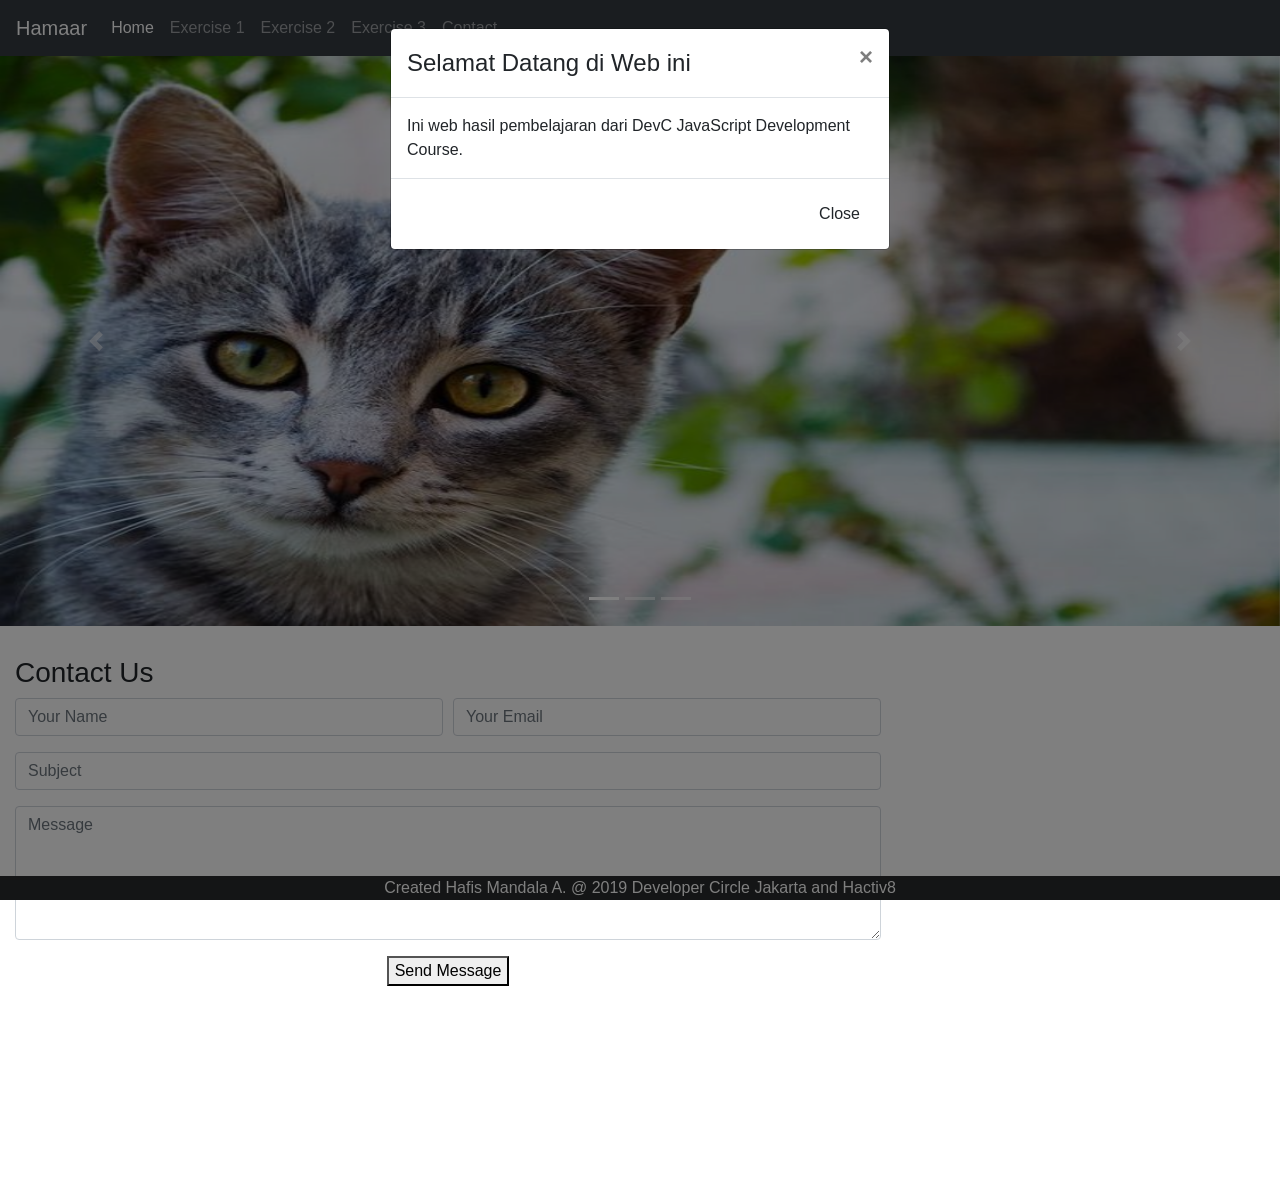
<file: FinalProject/index.html>
<!DOCTYPE html>
<html lang="en">

<head>
  <title>Final Project Devc</title>
  <meta charset="utf-8">
  <meta name="viewport" content="width=device-width, initial-scale=1, shrink-to-fit=no">
  <link rel="stylesheet" type="text/css" href="style.css" />
  <link rel="stylesheet" type="text/css" href="bootstrap-4.3.1-dist/css/bootstrap.css" />


</head>

<body>
  <!-- Navbar -->
  <nav class="navbar navbar-expand-sm bg-dark navbar-dark">
  <a class="navbar-brand" href="index.html">Hamaar</a>
  <button class="navbar-toggler" type="button" data-toggle="collapse" data-target="#collapsibleNavbar">
    <span class="navbar-toggler-icon"></span>
  </button>
  <div class="collapse navbar-collapse" id="collapsibleNavbar">
    <ul class="navbar-nav">
	<li class="nav-item">
        <a class="nav-link active disabled" href="index.html">Home</a>
      </li>
      <li class="nav-item">
        <a class="nav-link" href="Exercise1.html">Exercise 1</a>
      </li>
      <li class="nav-item">
        <a class="nav-link" href="Exercise2.html">Exercise 2</a>
      </li>
      <li class="nav-item">
        <a class="nav-link" href="Exercise3.html">Exercise 3</a>
      </li>
	  <li class="nav-item">
        <a class="nav-link" href="#contact">Contact</a>
      </li> 	  
    </ul>
  </div>  
</nav>

  <!-- Modal -->
  <div class="modal fade" id="myModal" role="dialog">
    <div class="modal-dialog" role="document">
      <div class="modal-content">
        <div class="modal-header">
          <h4 class="modal-title">Selamat Datang di Web ini</h4>
          <button type="button" class="close" data-dismiss="modal" aria-label="Close">
            <span aria-hidden="true">&times;</span>
          </button>
        </div>

        <div class="modal-body">
          Ini web hasil pembelajaran dari DevC JavaScript Development Course.
        </div>

        <div class="modal-footer">
          <button type="button" class="btn btn-default" data-dismiss="modal">Close</button>
        </div>
      </div>
    </div>
  </div>
  <!-- Carousel -->
  <div id="carouselExampleIndicators" class="carousel slide" data-ride="carousel">
    <ol class="carousel-indicators">
      <li data-target="#carouselExampleIndicators" data-slide-to="0" class="active"></li>
      <li data-target="#carouselExampleIndicators" data-slide-to="1"></li>
      <li data-target="#carouselExampleIndicators" data-slide-to="2"></li>
    </ol>
    <div class="carousel-inner">
      <div class="carousel-item active">
        <img src="img/kucing1.jpg" class="d-block w-10" alt="Portofolio Web">
      </div>
      <div class="carousel-item">
        <img src="img/kucing2.jpg" class="d-block w-100" alt="Junior Programmers">
      </div>
      <div class="carousel-item">
        <img src="img/kucing3.jpg" class="d-block w-100" alt="c++">
      </div>
    </div>
    <a class="carousel-control-prev" href="#carouselExampleIndicators" role="button" data-slide="prev">
      <span class="carousel-control-prev-icon" aria-hidden="true"></span>
      <span class="sr-only">Previous</span>
    </a>
    <a class="carousel-control-next" href="#carouselExampleIndicators" role="button" data-slide="next">
      <span class="carousel-control-next-icon" aria-hidden="true"></span>
      <span class="sr-only">Next</span>
    </a>
  </div>

<!--==========================
      Contact Section
    ============================-->
    <section id="contact" class="section-bg wow fadeInUp">
      <div class="container">

        <div class="section-header">
          <h3>Contact Us</h3>
          
        </div>
		<div class="form">
          <form action="https://formspree.io/hfis15@yahoo.co.id" method="POST" role="form" class="contactForm">
            <div class="form-row">
              <div class="form-group col-md-6">
                <input type="text" name="name" class="form-control" id="name" placeholder="Your Name" data-rule="minlen:4" data-msg="Please enter at least 4 chars" />
                <div class="validation"></div>
              </div>
              <div class="form-group col-md-6">
                <input type="email" class="form-control" name="email" id="email" placeholder="Your Email" data-rule="email" data-msg="Please enter a valid email" />
                <div class="validation"></div>
              </div>
            </div>
            <div class="form-group">
              <input type="text" class="form-control" name="subject" id="subject" placeholder="Subject" data-rule="minlen:4" data-msg="Please enter at least 8 chars of subject" />
              <div class="validation"></div>
            </div>
            <div class="form-group">
              <textarea class="form-control" name="message" rows="5" data-rule="required" data-msg="Please write something for us" placeholder="Message"></textarea>
              <div class="validation"></div>
            </div>
            <div class="text-center"><button type="submit">Send Message</button></div>
          </form><br><br><br><br><br>
        </div>
      </div><br><br><br><br>

        
	  </section>
    

</body>

<footer class="footer">Created Hafis Mandala A. @ 2019 Developer Circle Jakarta and Hactiv8</footer>
<script src="jquery-3.3.1.min.js"></script>
<script src="bootstrap-4.3.1-dist/js/bootstrap.js"></script>
<script src="script.js"></script>

</html>
</file>
<file: FinalProject/style.css>
.d-block {
    width: 100%;
    height: 100%;
}

h1 {
    font-family: Georgia, 'Times New Roman', Times, serif;
    font-size: 40px;
    margin-top: 25px;
    color: azure;
    padding-bottom: 30px;
}

#about {
    padding-top: 20px;
    padding-bottom: 20px;
    background: #9ca3ad;
    text-align: center;
}

#about img {
    margin-bottom: 20px;
    height: 300px;
}

#project {
    padding-top: 20px;
    padding-bottom: 20px;
    background: #9ca3ad;
    text-align: center;
}

#skill {
    padding-top: 20px;
    padding-bottom: 40px;
    text-align: center;
}

p {
    color: white;
}

#contact {
    width: 70%;
    padding-top: 30px;
}

label {
    font-size: 25px;
    color: white;
    font-family: Georgia, 'Times New Roman', Times, serif;
}

#project a {
    color: white;
}

#project img {
    margin-top: 20px;
    margin-bottom: 20px;
    width: 200px;
}

.carousel-item img {
    height: 570px;
}

.footer {
      position: fixed;
  left: 0;
  bottom: 0;
  width: 100%;
  background-color: #292b2c;
  color: white;
  text-align: center;
}
</file>
